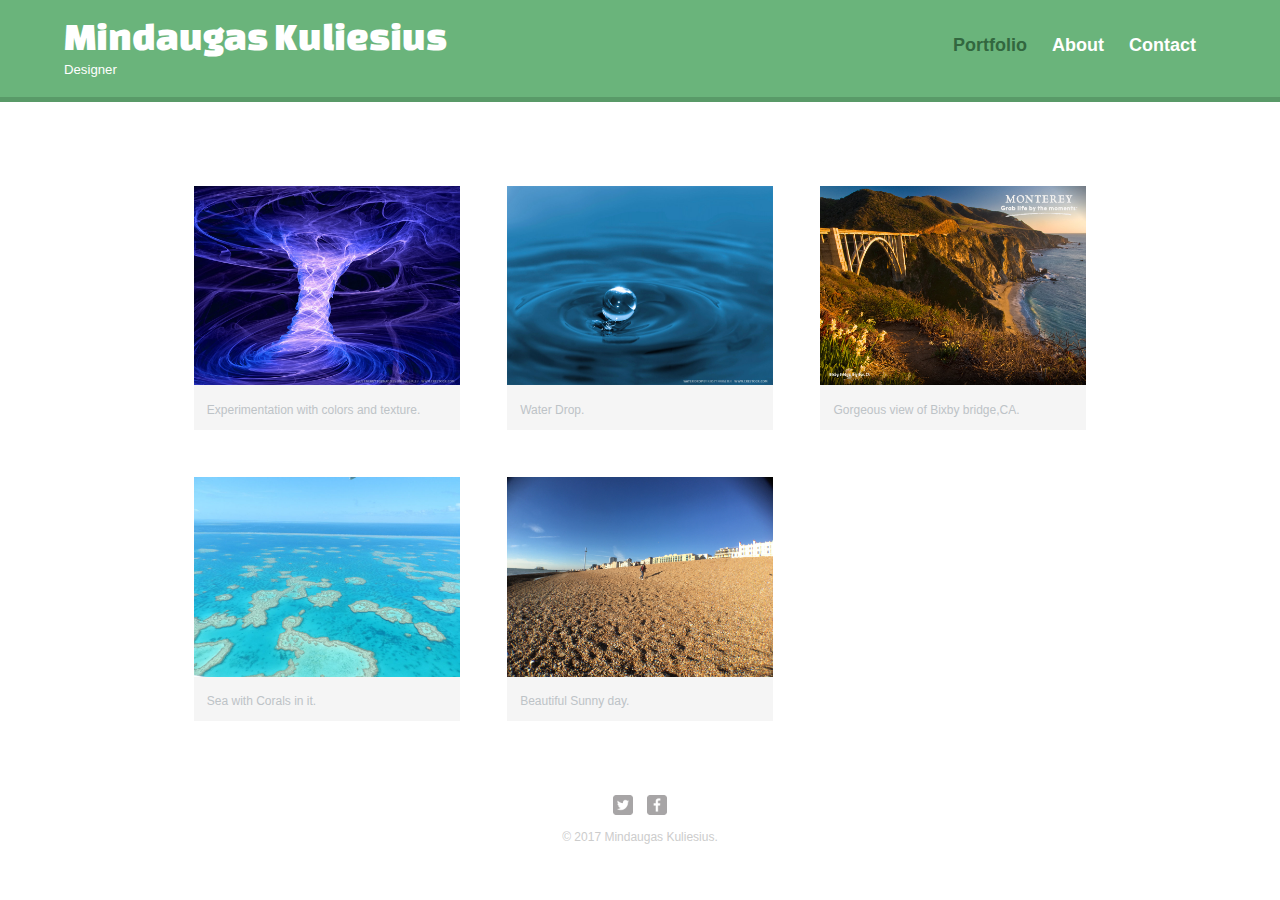
<file: index.html>
<!DOCTYPE html>
<html>
  <head>
    <meta charset="utf-8">
    <title>Mindaugas Kuliesius | Designer</title>
    <link rel="stylesheet" href="css/normalize.css">
    <link href="https://fonts.googleapis.com/css?family=Changa+One:400,400iRubik+Mono+One" rel='stylesheet' type='text/css'>
    <link rel="stylesheet" href="css/main.css">
    <link rel="stylesheet" href="css/responsive.css">
    <meta name="viewport" content="width=device-width, initial-scale=1.0">
  </head>
  <body>
    <header>
      <a href="index.html" id="logo">
        <h1>Mindaugas Kuliesius</h1>
        <h2>Designer</h2>
      </a>
      <nav>
        <ul>
          <li><a href="index.html" class="selected">Portfolio</a></li>
          <li><a href="about.html">About</a></li>
          <li><a href="contact.html">Contact</a></li>
        </ul>
      </nav>
    </header>
    <div id="wrapper">
      <section>
        <ul id="gallery">
          <li>
            <a href="img/Numbers-01.jpg">
              <img src="img/Numbers-01.jpg" alt="">
              <p>Experimentation with colors and texture.</p>
            </a>
          </li>
          <li>
            <a href="img/Numbers-02.jpg">
              <img src="img/Numbers-02.jpg" alt="">
              <p>Water Drop.</p>
            </a>
          </li>
          <li>
            <a href="img/Numbers-03.jpg">
              <img src="img/Numbers-03.jpg" alt="">
              <p>Gorgeous view of Bixby bridge,CA.</p>
            </a>
          </li>
          <li>
            <a href="img/Numbers-05.jpg">
              <img src="img/Numbers-05.jpg" alt="">
              <p>Sea with Corals in it.</p>
            </a>
          </li>
          <li>
            <a href="img/Numbers-06.jpg">
              <img src="img/Numbers-06.jpg" alt="">
              <p>Beautiful Sunny day.</p>
            </a>
          </li>
        </ul>
      </section>
      <footer>
        <img src="img/twitter-wrap.png" alt="Twitter Logo" class="social-icon">
        <a href="http://facebook.com/mindaugas.kuliesius"><img src="img/facebook-wrap.png" alt="Facebook Logo" class="social-icon"></a>
        <p>&copy; 2017 Mindaugas Kuliesius.</p>
      </footer>
    </div>
   </body>
 </html>
</file>
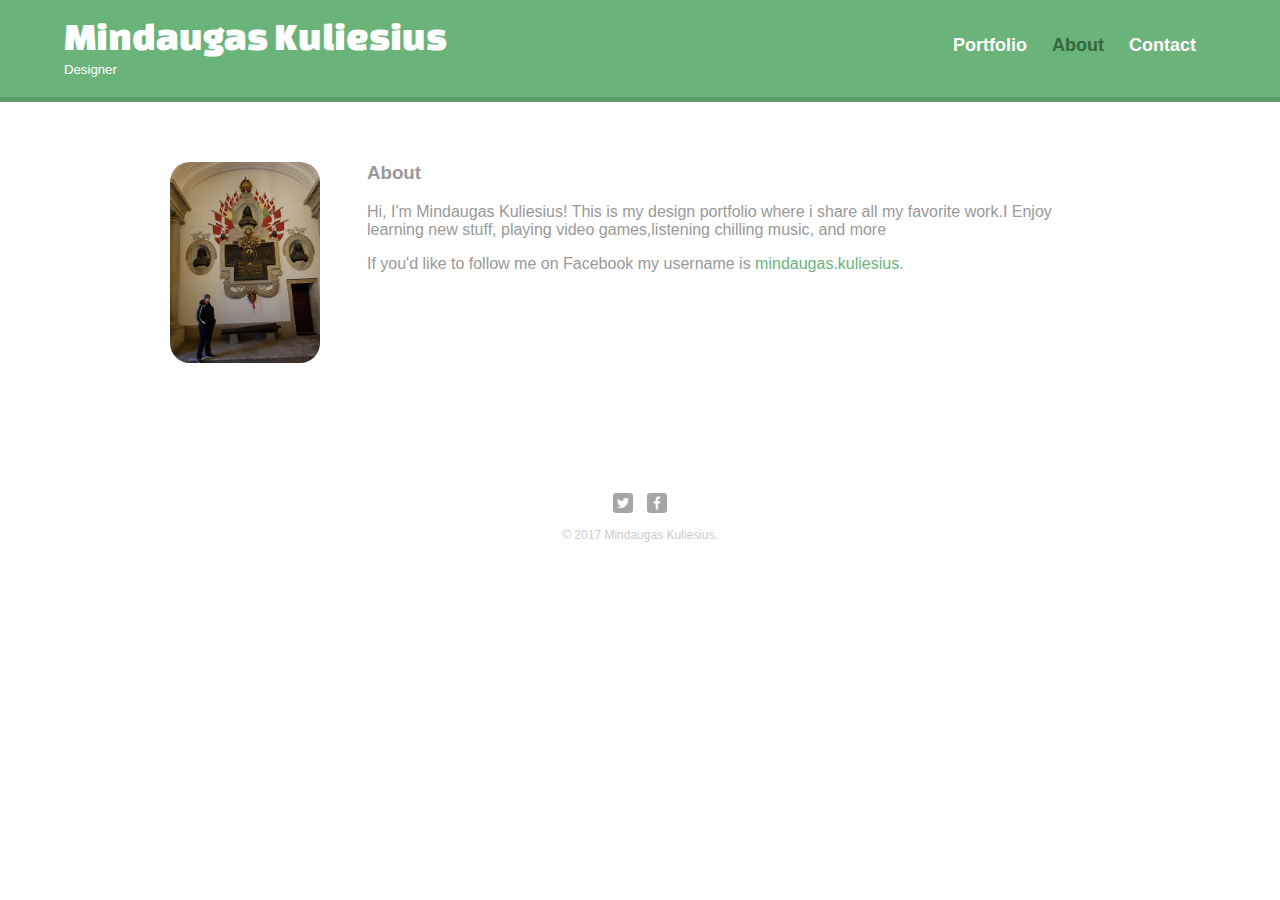
<file: about.html>
<!DOCTYPE html>
<html>
  <head>
    <meta charset="utf-8">
    <title>Mindaugas Kuliesius | Designer</title>
    <link rel="stylesheet" href="css/normalize.css">
    <link href="https://fonts.googleapis.com/css?family=Changa+One:400,400i|Rubik+Mono+One" rel="stylesheet">
    <link rel="stylesheet" href="css/main.css">
    <link rel="stylesheet" href="css/responsive.css">
    <meta name="viewport" content="width=device-width, initial-scale=1.0">
  </head>
  <body>
    <header>
      <a href="index.html" id="logo">
        <h1>Mindaugas Kuliesius</h1>
        <h2>Designer</h2>
      </a>
      <nav>
        <ul>
          <li><a href="index.html">Portfolio</a></li>
          <li><a href="about.html" class="selected">About</a></li>
          <li><a href="contact.html">Contact</a></li>
        </ul>
      </nav>
    </header>
    <div id="wrapper">
      <section>
        <img src="img/number-10.jpg" alt="Photograph of Mindaugas Kuliesius" class="profile-photo">
        <h3>About</h3>
        <p>Hi, I'm Mindaugas Kuliesius! This is my design portfolio where i share all my favorite work.I Enjoy learning new stuff, playing video games,listening chilling music, and more</p>
        <p>If you'd like to follow me on Facebook my username is <a href="http://facebook.com/mindaugas.kuliesius">mindaugas.kuliesius</a>.</p>
      </section>
      <footer>
        <img src="img/twitter-wrap.png" alt="Twitter Logo" class="social-icon">
        <a href="http://facebook.com/mindaugas.kuliesius"><img src="img/facebook-wrap.png" alt="Facebook Logo" class="social-icon"></a>
        <p>&copy; 2017 Mindaugas Kuliesius.</p>
      </footer>
    </div>
   </body>
 </html>
</file>
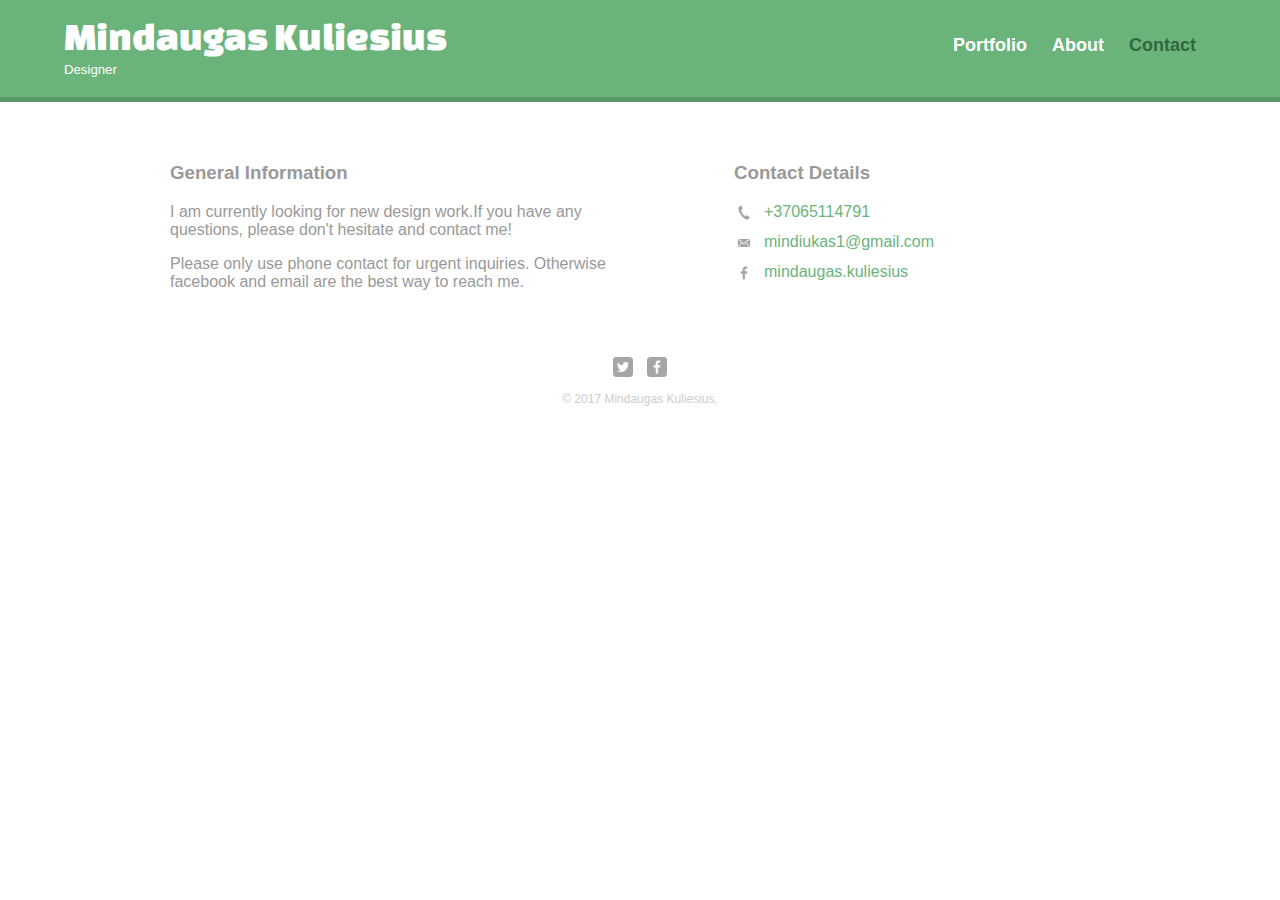
<file: contact.html>
<!DOCTYPE html>
<html>
  <head>
    <meta charset="utf-8">
    <title>Mindaugas Kuliesius | Designer</title>
    <link rel="stylesheet" href="css/normalize.css">
    <link href="https://fonts.googleapis.com/css?family=Changa+One:400,400i|Rubik+Mono+One" rel="stylesheet">
    <link rel="stylesheet" href="css/main.css">
    <link rel="stylesheet" href="css/responsive.css">
    <meta name="viewport" content="width=device-width, initial-scale=1.0">
  </head>
  <body>
    <header>
      <a href="index.html" id="logo">
        <h1>Mindaugas Kuliesius</h1>
        <h2>Designer</h2>
      </a>
      <nav>
        <ul>
          <li><a href="index.html">Portfolio</a></li>
          <li><a href="about.html">About</a></li>
          <li><a href="contact.html" class="selected">Contact</a></li>
        </ul>
      </nav>
    </header>
    <div id="wrapper">
      <section id="primary">
        <h3>General Information</h3>
        <p>I am currently looking for new design work.If you have any questions, please don't hesitate and contact me!</p>
        <p>Please only use phone contact for urgent inquiries. Otherwise facebook and email are the best way to reach me.</p>
      </section>
      <section id="secondary">
        <h3>Contact Details</h3>
        <ul class="contact-info">
          <li class="phone"><a href="tel:+37065114791">+37065114791</a></li>
          <li class="mail"><a href="mailto:mindiukas1@gmail.com">mindiukas1@gmail.com</a></li>
          <li class="facebook"><a href="http://facebook.com/mindaugas.kuliesius">mindaugas.kuliesius</a></li>
        </ul>
      </section>
      <footer>
        <img src="img/twitter-wrap.png" alt="Twitter Logo" class="social-icon">
        <a href="http://facebook.com/mindaugas.kuliesius"><img src="img/facebook-wrap.png" alt="Facebook Logo" class="social-icon"></a>
        <p>&copy; 2017 Mindaugas Kuliesius.</p>
      </footer>
    </div>
   </body>
 </html>
</file>
<file: css/main.css>
/*************************************
GENERAL
**************************************/

body {
  font-family: 'Open Sans', sans-serif;
}

#wrapper {
 max-width: 940px;
 margin: 0 auto;
 padding: 0 5%;
}

a {
 text-decoration: none; 
}

img {
  max-width: 100%;
}

h3 {
  margin: 0 0 1em 0;
}

/*************************************
HEADING
**************************************/

header {
  float: left;
  margin: 0 0 30px 0;
  padding: 5px 0 0 0;
  width: 100%;
}

#logo {
  text-align: center;
  margin: 0;
}

h1 {
 font-family: 'Changa One', sans-serif; 
 margin: 15px 0;
 font-size: 1.75em;
 font-weight: normal;
 line-height: 0.8em;
}

h2 {
 font-size: 0.75em;
 margin: -5px 0 0;
 font-weight: normal; 
}  

/*************************************
NAVIGATION
**************************************/

nav {
  text-align: center;
  padding: 10px 0;
  margin: 20px 0 0;
}

nav ul {
  list-style: none;
  margin: 0 10px;
  padding: 0;
}

nav li {
  display: inline-block;
}

nav a {
  font-weight: 800;
  padding: 15px 10px;
}

/*************************************
FOOTER
**************************************/

footer {
  font-size: 0.75em;
  text-align: center;
  clear: both;
  padding-top: 50px;
  color: #ccc;
}

.social-icon {
  width: 20px;
  height: 20px;
  margin: 0 5px;
}


/*************************************
PAGE: PORTFOLIO
**************************************/

#gallery {
  margin: 0;
  padding: 0;
  list-style: none;
}

#gallery li {
  float: left;
  width: 45%;
  margin: 2.5%;
  background-color: #f5f5f5;
  color: #bdc3c7;
}

#gallery li a p {
  margin: 0;
  padding: 5%;
  font-size: 0.75em;
  color: #bdc3c7
}


/*************************************
PAGE: ABOUT can use 100% in border radius
**************************************/


.profile-photo {
  display: block;
  max-width: 150px;
  margin: 0 auto 30px;
  border-radius: 20px;
}

/*************************************
PAGE: CONTACT
**************************************/

.contact-info {
  list-style: none;
  padding: 0;
  margin: 0;
}

.contact-info a {
  display: block;
  min-height: 20px;
  background-repeat: no-repeat;
  background-size: 20px 20px;
  padding: 0 0 0 30px;
  margin: 0 0 10px;
}

.contact-info li.phone a {
  background-image: url('../img/phone.png');
}

.contact-info li.mail a {
  background-image: url('../img/mail.png');
}

.contact-info li.facebook a {
  background-image: url('../img/facebook.png');
}

/*************************************
COLORS
**************************************/

/* site body */
body {
  background-color: #fff;
  color: #999;
}

/* green header */
header {
 background: #6ab47b;
 border-color: #599a68;
}

/* nav background on mobile */
nav {
 background: #599a68;
}

/* logo text */
h1, h2 {
 color: #fff; 
}

/* links */

a {
 color: #6ab47b; 
}


/* nav link */
nav a, nav a:visited {
 color: #fff;
}

/* selected nav link */
nav a.selected, nav a:hover {
  color: #32673f;
}
</file>
<file: css/responsive.css>
@media screen and (min-width: 480px) {
 
  
  /*************************************
  TWO COLUMN LAYOUT
  **************************************/
 
  #primary {
    width: 50%;
    float: left;
  }
  
  #secondary {
    width: 40%;
    float: right;
    
  }
   
  
  
   /*************************************
  PAGE: PORTFOLIO
  **************************************/

  #gallery li {
    width: 28.3333%;
  }
  
  #gallery li:nth-child(4n) {
    clear: left;
  }
  
  /*************************************
  PAGE: ABOUT
  **************************************/
  
  .profile-photo {
    float:left;
    margin: 0 5% 80px 0;
  }
  
}

@media screen and (min-width: 660px) {
  
  
 /*************************************
  HEADER
  **************************************/ 
  
  nav {
    background: none;
    float: right;
    font-size: 1.125em;
    margin-right: 5%;
    text-align: right;
    width: 45%;
  }
  
  #logo {
    float: left;
    margin-left: 5%;
    text-align: left;
    width: 45%;
  }
 
  h1 {
    font-size: 2.5em;
  }
  
  h2 {
    font-size: 0.825em;
    margin-bottom: 20px;
  }
  
  header {
    border-bottom: 5px solid #599a68;
    margin-bottom: 60px;
  }
  
 
  
}
</file>
